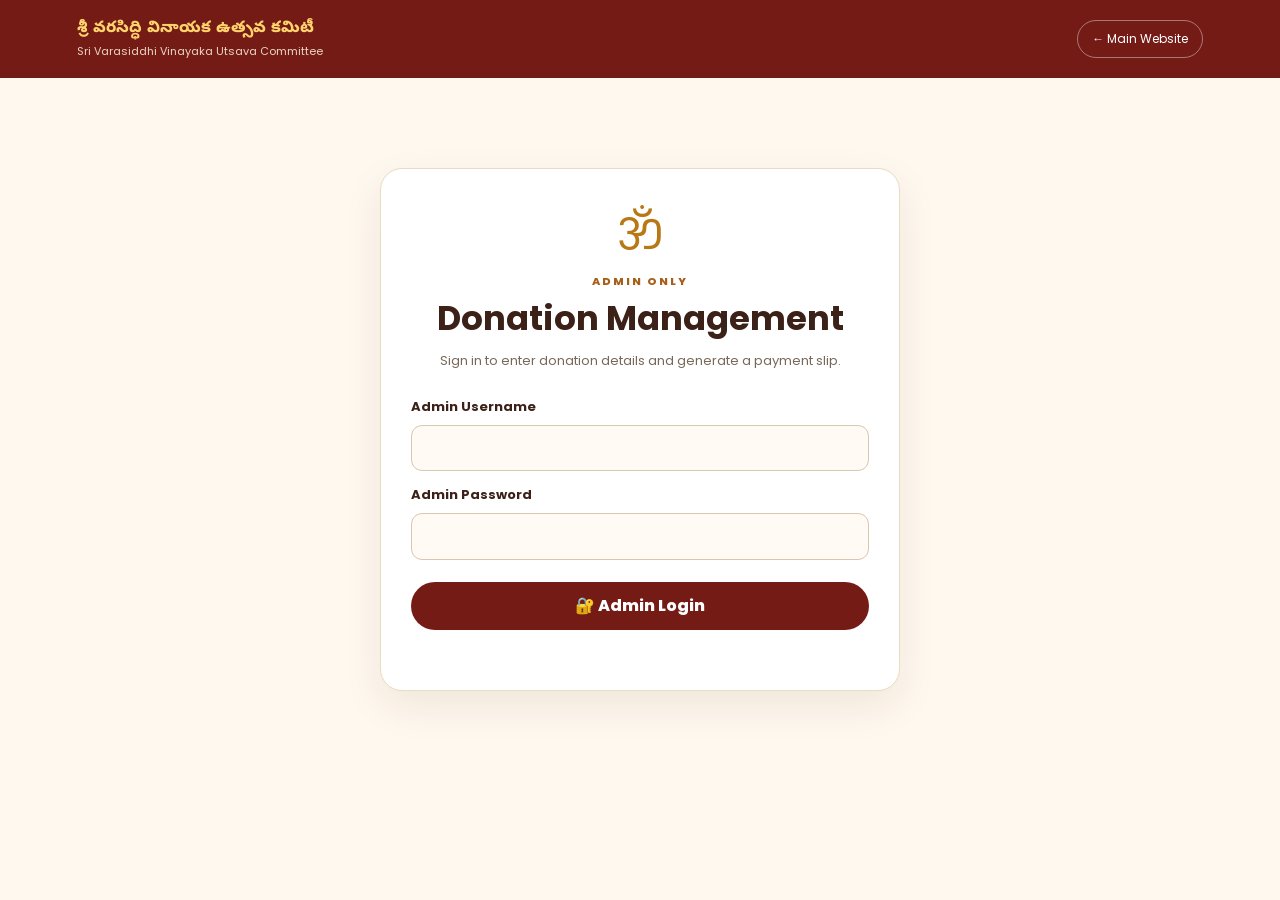
<file: ganesh_admin_donation/admin-donation.html>
<!DOCTYPE html>
<html lang="en">
<head>
<meta charset="UTF-8">
<meta name="viewport" content="width=device-width, initial-scale=1.0">
<meta name="description" content="Admin donation management for Sri Varasiddhi Vinayaka Utsava Committee">
<title>Admin Donation | Sri Varasiddhi Vinayaka Utsava Committee</title>
<link rel="preconnect" href="https://fonts.googleapis.com">
<link rel="preconnect" href="https://fonts.gstatic.com" crossorigin>
<link href="https://fonts.googleapis.com/css2?family=Noto+Sans+Telugu:wght@400;600;700;800&family=Poppins:wght@400;500;600;700;800&display=swap" rel="stylesheet">
<link rel="stylesheet" href="admin-donation.css">
</head>
<body>
<header class="topbar">
  <div>
    <div class="brand-telugu">శ్రీ వరసిద్ధి వినాయక ఉత్సవ కమిటీ</div>
    <div class="brand-en">Sri Varasiddhi Vinayaka Utsava Committee</div>
  </div>
  <a href="index.html" class="home-link">← Main Website</a>
</header>

<main class="page">
  <section id="loginPanel" class="card login-card">
    <div class="om">ॐ</div>
    <div class="kicker">ADMIN ONLY</div>
    <h1>Donation Management</h1>
    <p class="muted">Sign in to enter donation details and generate a payment slip.</p>

    <form id="loginForm">
      <label>Admin Username
        <input id="username" autocomplete="username" required>
      </label>
      <label>Admin Password
        <input id="password" type="password" autocomplete="current-password" required>
      </label>
      <button class="primary" type="submit">🔐 Admin Login</button>
      <p id="loginMessage" class="message"></p>
    </form>
  </section>

  <section id="dashboardPanel" class="hidden">
    <div class="dashboard-head">
      <div>
        <div class="kicker">AUTHORIZED ADMIN</div>
        <h1>Donation Entry</h1>
        <p class="muted">Enter the donor information below. The record will be stored in your private Google Sheet.</p>
      </div>
      <button id="logoutButton" class="secondary">Logout</button>
    </div>

    <div class="grid">
      <section class="card">
        <h2>Donation Details</h2>
        <form id="donationForm">
          <label>Donor Name *
            <input id="donorName" maxlength="100" required>
          </label>

          <label>Phone Number *
            <input id="phone" inputmode="tel" maxlength="20" required>
          </label>

          <label>Donation Amount (₹) *
            <input id="amount" type="number" min="1" step="0.01" required>
          </label>

          <label>Payment Method *
            <select id="paymentMethod" required>
              <option value="">Select method</option>
              <option>UPI</option>
              <option>Cash</option>
              <option>Bank Transfer</option>
              <option>Other</option>
            </select>
          </label>

          <label>Donation Date *
            <input id="donationDate" type="date" required>
          </label>

          <label>Remarks (Optional)
            <textarea id="remarks" maxlength="250" rows="3" placeholder="Optional note"></textarea>
          </label>

          <button class="primary" type="submit">💾 Save Donation & Generate Slip</button>
          <p id="saveMessage" class="message"></p>
        </form>
      </section>

      <section class="card receipt-area">
        <div class="receipt-actions">
          <h2>Payment Slip</h2>
          <button id="printButton" class="secondary" type="button" disabled>🖨 Print / Save PDF</button>
        </div>

        <div id="receipt" class="receipt">
          <img class="watermark" src="assets/vinayaka-watermark.png" alt="">
          <div class="receipt-border">
            <div class="receipt-om">ॐ</div>
            <div class="receipt-kicker">SRI VARASIDDHI VINAYAKA UTSAVA COMMITTEE</div>
            <h3>Donation Payment Slip</h3>
            <div class="telugu-title">శ్రీ వరసిద్ధి వినాయక ఉత్సవ కమిటీ</div>
            <div class="divider"></div>
            <div class="receipt-row"><span>Donor Name</span><b id="rName">—</b></div>
            <div class="receipt-row"><span>Phone</span><b id="rPhone">—</b></div>
            <div class="receipt-row"><span>Amount</span><b id="rAmount">—</b></div>
            <div class="receipt-row"><span>Payment Method</span><b id="rMethod">—</b></div>
            <div class="receipt-row"><span>Date</span><b id="rDate">—</b></div>
            <div class="receipt-row"><span>Remarks</span><b id="rRemarks">—</b></div>
            <div class="divider"></div>
            <p class="thanks">ధన్యవాదాలు 🙏<br><span>Thank you for supporting our Vinayaka Utsav</span></p>
            <p class="generated" id="rGenerated">Generated after saving the donation</p>
          </div>
        </div>
      </section>
    </div>
  </section>
</main>

<script src="admin-donation.js"></script>
</body>
</html>
</file>
<file: ganesh_admin_donation/admin-donation.css>
*{box-sizing:border-box;margin:0;padding:0}body{font-family:Poppins,"Noto Sans Telugu",sans-serif;color:#3b2117;background:#fff8ee;line-height:1.6}.topbar{min-height:78px;padding:14px 6%;display:flex;align-items:center;justify-content:space-between;gap:20px;background:#751b16;color:#fff}.brand-telugu{font-family:"Noto Sans Telugu";font-weight:800;color:#ffd36b}.brand-en{font-size:11px;color:#ead5c4}.home-link{color:#fff;text-decoration:none;border:1px solid rgba(255,255,255,.4);padding:8px 14px;border-radius:22px;font-size:12px}.page{max-width:1200px;margin:auto;padding:55px 5%}.card{background:#fff;border:1px solid #eadbc3;border-radius:22px;box-shadow:0 15px 40px rgba(70,30,10,.08);padding:30px}.login-card{max-width:520px;margin:35px auto;text-align:center}.om,.receipt-om{font-size:46px;color:#b87813}.kicker{font-size:11px;letter-spacing:2px;font-weight:800;color:#a65e18}.login-card h1,.dashboard-head h1{font-size:34px;line-height:1.2;margin:8px 0 12px}.muted{color:#786859;font-size:13px}.login-card form{text-align:left;margin-top:25px}label{display:block;font-weight:700;font-size:13px;margin:14px 0}input,select,textarea{display:block;width:100%;margin-top:7px;padding:12px 13px;border:1px solid #d9c7af;border-radius:11px;background:#fffaf4;font:inherit;font-size:13px;outline:none}input:focus,select:focus,textarea:focus{border-color:#a65e18;box-shadow:0 0 0 3px rgba(166,94,24,.1)}button{font:inherit;cursor:pointer}.primary,.secondary{border:0;border-radius:25px;padding:11px 18px;font-weight:800}.primary{background:#751b16;color:#fff;width:100%;margin-top:8px}.secondary{background:#f2e2cc;color:#751b16}.message{min-height:20px;margin-top:10px;font-size:12px;font-weight:700}.hidden{display:none}.dashboard-head{display:flex;justify-content:space-between;align-items:center;gap:20px;margin-bottom:25px}.grid{display:grid;grid-template-columns:1fr 1fr;gap:25px}.card h2{font-size:20px;margin-bottom:15px}.receipt-actions{display:flex;align-items:center;justify-content:space-between;gap:10px;margin-bottom:15px}.receipt{position:relative;background:#fffdf8;min-height:650px;overflow:hidden;border-radius:12px}.receipt-border{position:relative;z-index:2;margin:15px;border:2px solid #9d7440;min-height:620px;padding:30px 25px;text-align:center;background:rgba(255,253,248,.84)}.watermark{position:absolute;z-index:1;width:72%;max-width:380px;left:50%;top:52%;transform:translate(-50%,-50%);opacity:.10;filter:grayscale(1)}.receipt-om{font-size:38px}.receipt-kicker{font-size:9px;letter-spacing:1.5px;color:#a65e18;font-weight:800}.receipt h3{font-family:"Noto Sans Telugu";font-size:28px;color:#751b16;margin:6px 0}.telugu-title{font-family:"Noto Sans Telugu";font-weight:800;color:#3b2117}.divider{height:1px;background:#d9c29d;margin:20px 0}.receipt-row{display:grid;grid-template-columns:42% 58%;text-align:left;padding:10px 4px;border-bottom:1px dashed #ddccb4;gap:10px}.receipt-row span{color:#806c5b;font-size:12px}.receipt-row b{font-size:13px;word-break:break-word}.thanks{font-family:"Noto Sans Telugu";font-size:18px;font-weight:800;color:#751b16}.thanks span{font-family:Poppins;font-size:11px;color:#806c5b}.generated{font-size:9px;color:#9b8a78;margin-top:20px}.receipt-actions .secondary:disabled{opacity:.45;cursor:not-allowed}@media(max-width:850px){.grid{grid-template-columns:1fr}.dashboard-head{align-items:flex-start;flex-direction:column}.dashboard-head .secondary{width:100%}}@media(max-width:550px){.topbar{padding:12px 4%;flex-direction:column;align-items:flex-start}.home-link{align-self:stretch;text-align:center}.page{padding:30px 4%}.card{padding:20px}.login-card h1,.dashboard-head h1{font-size:28px}.receipt-border{padding:22px 15px}.receipt-row{grid-template-columns:1fr;gap:2px}.receipt{min-height:620px}}
@media print{body{background:#fff}.topbar,.dashboard-head,.grid>.card:first-child,.receipt-actions{display:none!important}.page{padding:0}.grid{display:block}.receipt-area{border:0;box-shadow:none;padding:0}.receipt{border-radius:0;min-height:auto}.receipt-border{min-height:270mm;margin:0;padding:25mm 18mm}.watermark{opacity:.11}.receipt-row{padding:12px 5px}}
</file>
